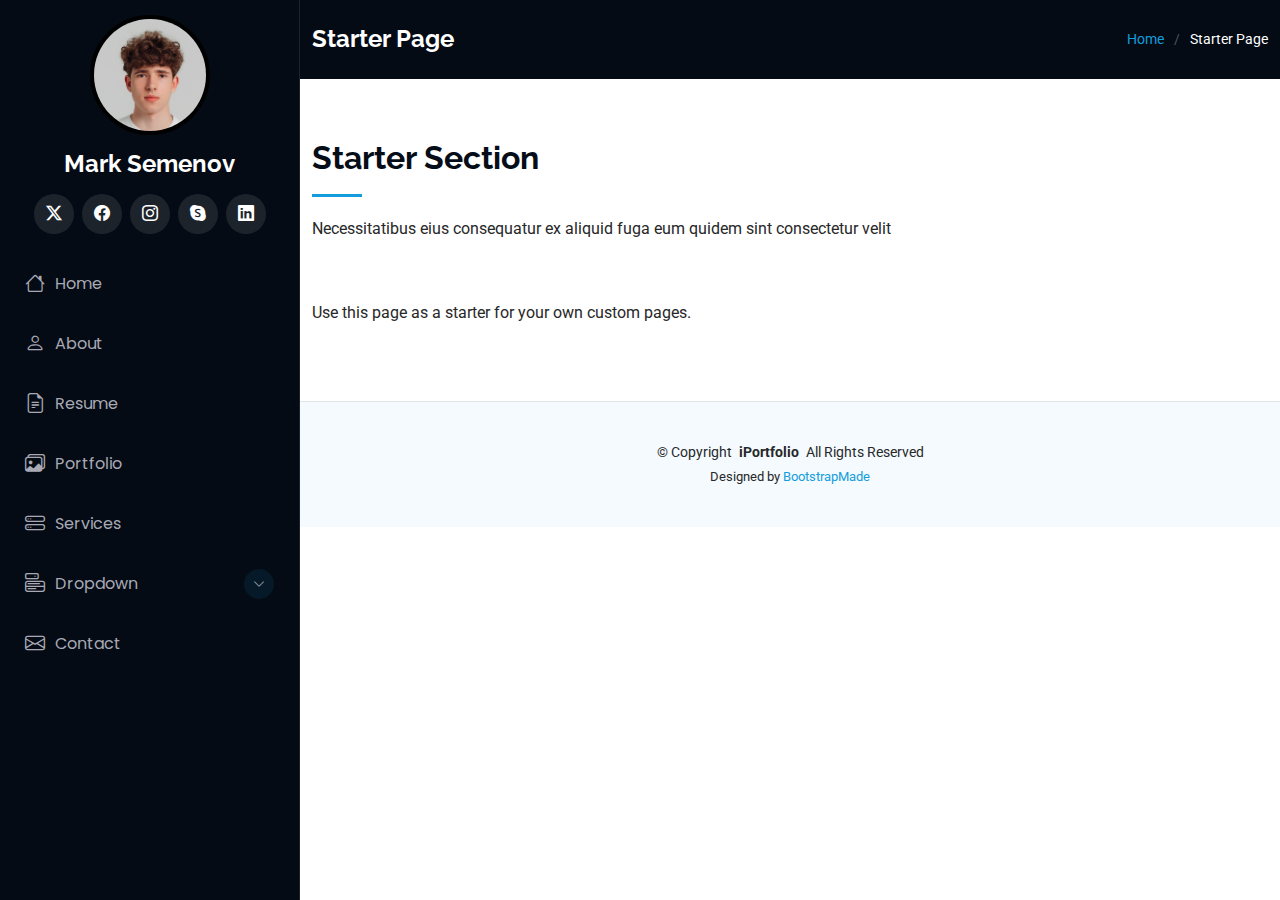
<file: starter-page.html>
<!DOCTYPE html>
<html lang="en">

<head>
  <meta charset="utf-8">
  <meta content="width=device-width, initial-scale=1.0" name="viewport">
  <title>Starter Page - iPortfolio Bootstrap Template</title>
  <meta content="" name="description">
  <meta content="" name="keywords">

  <!-- Favicons -->
  <link href="assets/img/favicon.png" rel="icon">
  <link href="assets/img/apple-touch-icon.png" rel="apple-touch-icon">

  <!-- Fonts -->
  <link href="https://fonts.googleapis.com" rel="preconnect">
  <link href="https://fonts.gstatic.com" rel="preconnect" crossorigin>
  <link href="https://fonts.googleapis.com/css2?family=Roboto:ital,wght@0,100;0,300;0,400;0,500;0,700;0,900;1,100;1,300;1,400;1,500;1,700;1,900&family=Poppins:ital,wght@0,100;0,200;0,300;0,400;0,500;0,600;0,700;0,800;0,900;1,100;1,200;1,300;1,400;1,500;1,600;1,700;1,800;1,900&family=Raleway:ital,wght@0,100;0,200;0,300;0,400;0,500;0,600;0,700;0,800;0,900;1,100;1,200;1,300;1,400;1,500;1,600;1,700;1,800;1,900&display=swap" rel="stylesheet">

  <!-- Vendor CSS Files -->
  <link href="assets/vendor/bootstrap/css/bootstrap.min.css" rel="stylesheet">
  <link href="assets/vendor/bootstrap-icons/bootstrap-icons.css" rel="stylesheet">
  <link href="assets/vendor/aos/aos.css" rel="stylesheet">
  <link href="assets/vendor/glightbox/css/glightbox.min.css" rel="stylesheet">
  <link href="assets/vendor/swiper/swiper-bundle.min.css" rel="stylesheet">

  <!-- Main CSS File -->
  <link href="assets/css/main.css" rel="stylesheet">

  <!-- =======================================================
  * Template Name: iPortfolio
  * Template URL: https://bootstrapmade.com/iportfolio-bootstrap-portfolio-websites-template/
  * Updated: Jun 29 2024 with Bootstrap v5.3.3
  * Author: BootstrapMade.com
  * License: https://bootstrapmade.com/license/
  ======================================================== -->
</head>

<body class="starter-page-page">

  <header id="header" class="header dark-background d-flex flex-column">
    <i class="header-toggle d-xl-none bi bi-list"></i>

    <div class="profile-img">
      <img src="assets/img/my-profile-img.jpg" alt="" class="img-fluid rounded-circle">
    </div>

    <a href="index.html" class="logo d-flex align-items-center justify-content-center">
      <!-- Uncomment the line below if you also wish to use an image logo -->
      <!-- <img src="assets/img/logo.png" alt=""> -->
      <h1 class="sitename">Mark Semenov</h1>
    </a>

    <div class="social-links text-center">
      <a href="#" class="twitter"><i class="bi bi-twitter-x"></i></a>
      <a href="#" class="facebook"><i class="bi bi-facebook"></i></a>
      <a href="#" class="instagram"><i class="bi bi-instagram"></i></a>
      <a href="#" class="google-plus"><i class="bi bi-skype"></i></a>
      <a href="#" class="linkedin"><i class="bi bi-linkedin"></i></a>
    </div>

    <nav id="navmenu" class="navmenu">
      <ul>
        <li><a href="#hero"><i class="bi bi-house navicon"></i>Home</a></li>
        <li><a href="#about"><i class="bi bi-person navicon"></i> About</a></li>
        <li><a href="#resume"><i class="bi bi-file-earmark-text navicon"></i> Resume</a></li>
        <li><a href="#portfolio"><i class="bi bi-images navicon"></i> Portfolio</a></li>
        <li><a href="#services"><i class="bi bi-hdd-stack navicon"></i> Services</a></li>
        <li class="dropdown"><a href="#"><i class="bi bi-menu-button navicon"></i> <span>Dropdown</span> <i class="bi bi-chevron-down toggle-dropdown"></i></a>
          <ul>
            <li><a href="#">Dropdown 1</a></li>
            <li class="dropdown"><a href="#"><span>Deep Dropdown</span> <i class="bi bi-chevron-down toggle-dropdown"></i></a>
              <ul>
                <li><a href="#">Deep Dropdown 1</a></li>
                <li><a href="#">Deep Dropdown 2</a></li>
                <li><a href="#">Deep Dropdown 3</a></li>
                <li><a href="#">Deep Dropdown 4</a></li>
                <li><a href="#">Deep Dropdown 5</a></li>
              </ul>
            </li>
            <li><a href="#">Dropdown 2</a></li>
            <li><a href="#">Dropdown 3</a></li>
            <li><a href="#">Dropdown 4</a></li>
          </ul>
        </li>
        <li><a href="#contact"><i class="bi bi-envelope navicon"></i> Contact</a></li>
      </ul>
    </nav>

  </header>

  <main class="main">

    <!-- Page Title -->
    <div class="page-title dark-background">
      <div class="container d-lg-flex justify-content-between align-items-center">
        <h1 class="mb-2 mb-lg-0">Starter Page</h1>
        <nav class="breadcrumbs">
          <ol>
            <li><a href="index.html">Home</a></li>
            <li class="current">Starter Page</li>
          </ol>
        </nav>
      </div>
    </div><!-- End Page Title -->

    <!-- Starter Section Section -->
    <section id="starter-section" class="starter-section section">

      <!-- Section Title -->
      <div class="container section-title" data-aos="fade-up">
        <h2>Starter Section</h2>
        <p>Necessitatibus eius consequatur ex aliquid fuga eum quidem sint consectetur velit</p>
      </div><!-- End Section Title -->

      <div class="container" data-aos="fade-up">
        <p>Use this page as a starter for your own custom pages.</p>
      </div>

    </section><!-- /Starter Section Section -->

  </main>

  <footer id="footer" class="footer position-relative light-background">

    <div class="container">
      <div class="copyright text-center ">
        <p>© <span>Copyright</span> <strong class="px-1 sitename">iPortfolio</strong> <span>All Rights Reserved</span></p>
      </div>
      <div class="credits">
        <!-- All the links in the footer should remain intact. -->
        <!-- You can delete the links only if you've purchased the pro version. -->
        <!-- Licensing information: https://bootstrapmade.com/license/ -->
        <!-- Purchase the pro version with working PHP/AJAX contact form: [buy-url] -->
        Designed by <a href="https://bootstrapmade.com/">BootstrapMade</a>
      </div>
    </div>

  </footer>

  <!-- Scroll Top -->
  <a href="#" id="scroll-top" class="scroll-top d-flex align-items-center justify-content-center"><i class="bi bi-arrow-up-short"></i></a>

  <!-- Preloader -->
  <div id="preloader"></div>

  <!-- Vendor JS Files -->
  <script src="assets/vendor/bootstrap/js/bootstrap.bundle.min.js"></script>
  <script src="assets/vendor/php-email-form/validate.js"></script>
  <script src="assets/vendor/aos/aos.js"></script>
  <script src="assets/vendor/typed.js/typed.umd.js"></script>
  <script src="assets/vendor/purecounter/purecounter_vanilla.js"></script>
  <script src="assets/vendor/waypoints/noframework.waypoints.js"></script>
  <script src="assets/vendor/glightbox/js/glightbox.min.js"></script>
  <script src="assets/vendor/imagesloaded/imagesloaded.pkgd.min.js"></script>
  <script src="assets/vendor/isotope-layout/isotope.pkgd.min.js"></script>
  <script src="assets/vendor/swiper/swiper-bundle.min.js"></script>

  <!-- Main JS File -->
  <script src="assets/js/main.js"></script>

</body>

</html>
</file>
<file: assets/css/main.css>
/**
* Template Name: iPortfolio
* Template URL: https://bootstrapmade.com/iportfolio-bootstrap-portfolio-websites-template/
* Updated: Jun 29 2024 with Bootstrap v5.3.3
* Author: BootstrapMade.com
* License: https://bootstrapmade.com/license/
*/

/*--------------------------------------------------------------
# Font & Color Variables
# Help: https://bootstrapmade.com/color-system/
--------------------------------------------------------------*/
/*--------------------------------------------------------------
# Font & Color Variables
--------------------------------------------------------------*/
/* Font Families */
:root {
  --default-font: "Roboto", sans-serif;
  --heading-font: "Raleway", sans-serif;
  --nav-font: "Poppins", sans-serif;

  /* Light Mode Colors */
  --background-color: #ffffff;
  --default-color: #272829;
  --heading-color: #050d18;
  --accent-color: #149ddd;
  --surface-color: #ffffff;
  --contrast-color: #ffffff;

  /* Navigation Colors */
  --nav-color: #a8a9b4;
  --nav-hover-color: #ffffff;
  --nav-mobile-background-color: #040b14;
  --nav-dropdown-background-color: #040b14;
  --nav-dropdown-color: #a8a9b4;
  --nav-dropdown-hover-color: #ffffff;

  --modal-bg: #fff;

  /* scroll-behavior: smooth; */
}

/* Dark Mode Variables */
[data-theme="dark"] {
  --background-color: #040b14;
  --default-color: #ffffff;
  --heading-color: #ffffff;
  --surface-color: #151f2b;
  --contrast-color: #ffffff;
  --accent-color: #66d1ff;
  --modal-bg: #040b14;
}

/*--------------------------------------------------------------
# Global Styles
--------------------------------------------------------------*/
body {
  color: var(--default-color);
  background-color: var(--background-color);
  font-family: var(--default-font);
  transition: background-color 0.3s, color 0.3s;
}

a {
  color: var(--accent-color);
  text-decoration: none;
  transition: color 0.3s;
}

a:hover {
  color: color-mix(in srgb, var(--accent-color), transparent 25%);
}

h1, h2, h3, h4, h5, h6 {
  color: var(--heading-color);
  font-family: var(--heading-font);
  transition: color 0.3s;
}

/* Light/Dark Background Classes */
.light-background {
  --background-color: #f4fafd;
  --surface-color: #ffffff;
}

.dark-background {
  --background-color: #040b14;
  --default-color: #ffffff;
  --heading-color: #ffffff;
  --surface-color: #151f2b;
  --contrast-color: #ffffff;
}

/*--------------------------------------------------------------
# Navigation Menu
--------------------------------------------------------------*/
.navmenu {
  background-color: var(--nav-mobile-background-color);
}

.navmenu a {
  color: var(--nav-color);
}

.navmenu a:hover {
  color: var(--nav-hover-color);
}

.navmenu .dropdown a {
  background-color: var(--nav-dropdown-background-color);
  color: var(--nav-dropdown-color);
}

.navmenu .dropdown a:hover {
  color: var(--nav-dropdown-hover-color);
}

/*--------------------------------------------------------------
# Skills Section
--------------------------------------------------------------*/
.skills .progress {
  height: 60px;
  display: block;
  background: none;
  border-radius: 0;
}

.skills .progress .skill {
  color: var(--heading-color);
  text-transform: uppercase;
  font-weight: 600;
  display: block;
  margin-bottom: 6px;
}

.skills .progress .skill .val {
  float: right;
}

.skills .progress-bar-wrap {
  background: color-mix(in srgb, var(--default-color), transparent 90%);
  height: 10px;
}

.skills .progress-bar {
  width: 1px;
  height: 10px;
  transition: 0.9s;
  background-color: var(--accent-color);
}

/*--------------------------------------------------------------
# Portfolio Section
--------------------------------------------------------------*/
.portfolio .portfolio-content {
  position: relative;
  overflow: hidden;
  background-color: var(--surface-color);
  transition: background-color 0.3s;
}

.portfolio .portfolio-content:hover {
  background-color: color-mix(in srgb, var(--accent-color), transparent 10%);
}

.portfolio .portfolio-content img {
  transition: transform 0.3s;
}

.portfolio .portfolio-content:hover img {
  transform: scale(1.1);
}

.portfolio .portfolio-info {
  padding: 15px;
  background: rgba(0, 0, 0, 0.6);
  color: #ffffff;
  position: absolute;
  inset: 0;
  opacity: 0;
  transition: opacity 0.3s;
}

.portfolio .portfolio-content:hover .portfolio-info {
  opacity: 1;
}

/*--------------------------------------------------------------
# Contact Section
--------------------------------------------------------------*/
.contact .info-wrap {
  background-color: var(--surface-color);
  padding: 30px;
  box-shadow: 0 4px 10px rgba(0, 0, 0, 0.1);
}

.contact .info-item i {
  font-size: 20px;
  color: var(--accent-color);
}

.contact .php-email-form {
  background-color: var(--surface-color);
  padding: 30px;
  box-shadow: 0 4px 10px rgba(0, 0, 0, 0.1);
}

.contact .php-email-form input,
.contact .php-email-form textarea {
  background-color: var(--surface-color);
  color: var(--default-color);
  border: 1px solid color-mix(in srgb, var(--default-color), transparent 80%);
  transition: background-color 0.3s, border-color 0.3s;
}

.contact .php-email-form input:focus,
.contact .php-email-form textarea:focus {
  border-color: var(--accent-color);
}

.contact .php-email-form button[type=submit] {
  background: var(--accent-color);
  color: var(--contrast-color);
  border-radius: 50px;
  padding: 10px 30px;
  transition: background-color 0.3s;
}

.contact .php-email-form button[type=submit]:hover {
  background-color: color-mix(in srgb, var(--accent-color), transparent 20%);
}


/*--------------------------------------------------------------
# Footer Section
--------------------------------------------------------------*/
.footer {
  color: var(--default-color); /* Dynamic text color */
  background-color: var(--background-color); /* Dynamic background color */
  font-size: 14px;
  padding: 40px 0;
  border-top: 1px solid color-mix(in srgb, var(--default-color), transparent 90%);
}

.footer .copyright p {
  margin-bottom: 0;
  color: var(--default-color); /* Dynamic text color */
}

.footer .credits {
  margin-top: 4px;
  font-size: 13px;
  text-align: center;
  color: var(--default-color); /* Dynamic text color */
}

/*--------------------------------------------------------------
# Services Section
--------------------------------------------------------------*/
.services {
  background-color: var(--background-color); /* Dynamic background color */
  color: var(--default-color); /* Dynamic text color */
}

.services .service-item {
  background-color: var(--surface-color); /* Dynamic surface color */
  border-radius: 10px;
  padding: 20px;
  transition: background-color 0.3s, color 0.3s;
}

.services .service-item:hover {
  background-color: color-mix(in srgb, var(--accent-color), transparent 20%);
}

.services .service-item .icon {
  background: var(--accent-color); /* Dynamic icon color */
  color: var(--contrast-color); /* Dynamic contrast text color */
  transition: background-color 0.3s, color 0.3s;
}

.services .service-item .icon:hover {
  background: var(--surface-color); /* Surface color for hover */
  color: var(--accent-color); /* Accent color for hover */
}

.services .service-item .title {
  color: var(--heading-color); /* Dynamic heading color */
}

.services .service-item .description {
  color: var(--default-color); /* Dynamic text color */
}

/*--------------------------------------------------------------
# Skills Section
--------------------------------------------------------------*/
.skills {
  background-color: var(--background-color) !important; /* Dynamic background color */
  color: var(--default-color); /* Dynamic text color */
}

.skills .progress-bar-wrap {
  background: color-mix(in srgb, var(--default-color), transparent 90%);
}

.skills .progress-bar {
  background-color: var(--accent-color); /* Dynamic progress bar color */
  transition: width 0.9s ease-in-out;
}

.skills .progress .skill {
  color: var(--heading-color); /* Dynamic skill text color */
}

.skills .progress .skill .val {
  color: var(--default-color); /* Dynamic percentage value color */
}

/* PHP Email Form Messages
------------------------------*/
.php-email-form .error-message {
  display: none;
  background: #df1529;
  color: #ffffff;
  text-align: left;
  padding: 15px;
  margin-bottom: 24px;
  font-weight: 600;
}

.php-email-form .sent-message {
  display: none;
  color: #ffffff;
  background: #059652;
  text-align: center;
  padding: 15px;
  margin-bottom: 24px;
  font-weight: 600;
}

.php-email-form .loading {
  display: none;
  background: var(--surface-color);
  text-align: center;
  padding: 15px;
  margin-bottom: 24px;
}

.php-email-form .loading:before {
  content: "";
  display: inline-block;
  border-radius: 50%;
  width: 24px;
  height: 24px;
  margin: 0 10px -6px 0;
  border: 3px solid var(--accent-color);
  border-top-color: var(--surface-color);
  animation: php-email-form-loading 1s linear infinite;
}

@keyframes php-email-form-loading {
  0% {
    transform: rotate(0deg);
  }

  100% {
    transform: rotate(360deg);
  }
}
#about a {
  text-decoration: none;
  color: var(--default-color);
}
/*--------------------------------------------------------------
# Global Header
--------------------------------------------------------------*/
.header {
  overflow-y: hidden !important;
  color: #fff !important;
  background-color: #040b14;
  position: fixed;
  top: 0;
  left: 0;
  bottom: 0;
  padding: 0 15px;
  width: 300px;
  transition: all ease-in-out 0.3s;
  overflow-y: auto;
  z-index: 997;
  border-right: 1px solid color-mix(in srgb, var(--default-color), transparent 90%);
}

.header .profile-img img {
  margin: 15px auto;
  display: block;
  width: 120px; /* Adjust this size as needed */
  height: 120px; /* Same as width for a perfect circle */
  border-radius: 50%; /* Makes it circular */
  border: 4px solid #000; /* Optional: add a border */
  object-fit: cover; /* Ensures the image scales nicely */
}


.header .logo {
  line-height: 1;
  margin-bottom: 15px;
}

.header .logo img {
  max-height: 32px;
  margin-right: 8px;
}

.header .logo h1 {
  font-size: 24px;
  margin: 0;
  font-weight: 700;
  color: #fff;
}

.header .social-links {
  margin: 0 0 20px 0;
}

.header .social-links a {
  font-size: 16px;
  display: inline-flex;
  align-items: center;
  justify-content: center;
  background: color-mix(in srgb, #fff, transparent 90%);
  color: #fff;
  margin: 0 2px;
  border-radius: 50%;
  text-align: center;
  width: 40px;
  height: 40px;
  transition: 0.3s;
}

.header .social-links a:hover {
  color: var(--contrast-color);
  background: var(--accent-color);
}

@media (min-width: 1200px) {

  .header~main,
  .header~#footer {
    margin-left: 300px;
  }
}

@media (max-width: 1199px) {
  .header {
    left: -100%;
  }
}

.header.header-show {
  left: 0;
}

.header .header-toggle {
  color: var(--contrast-color);
  background-color: var(--accent-color);
  font-size: 22px;
  display: flex;
  align-items: center;
  justify-content: center;
  width: 40px;
  height: 40px;
  border-radius: 50%;
  cursor: pointer;
  position: fixed;
  top: 15px;
  right: 15px;
  z-index: 9999;
  transition: background-color 0.3s;
}

.header .header-toggle:hover {
  color: var(--contrast-color);
  background-color: color-mix(in srgb, var(--accent-color) 90%, white 15%);
}

/*--------------------------------------------------------------
# Navigation Menu
--------------------------------------------------------------*/
.mobile-nav-toggle {
  display: none;
}

.navmenu {
  padding: 0;
  z-index: 9997;
}

.navmenu ul {
  list-style: none;
  padding: 0 0 20px 0;
  margin: 0;
}

.navmenu a,
.navmenu a:focus {
  color: var(--nav-color);
  padding: 15px 10px;
  font-family: var(--nav-font);
  font-size: 16px;
  font-weight: 400;
  display: flex;
  align-items: center;
  white-space: nowrap;
  transition: 0.3s;
  width: 100%;
}

.navmenu a .navicon,
.navmenu a:focus .navicon {
  font-size: 20px;
  margin-right: 10px;
}

.navmenu a .toggle-dropdown,
.navmenu a:focus .toggle-dropdown {
  font-size: 12px;
  line-height: 0;
  margin-left: auto;
  width: 30px;
  height: 30px;
  display: flex;
  align-items: center;
  justify-content: center;
  border-radius: 50%;
  transition: 0.3s;
  flex-shrink: 0;
  background-color: color-mix(in srgb, var(--accent-color), transparent 90%);
}

.navmenu a .toggle-dropdown:hover,
.navmenu a:focus .toggle-dropdown:hover {
  background-color: var(--accent-color);
  color: var(--contrast-color);
}

.navmenu a:hover,
.navmenu .active,
.navmenu .active:focus {
  color: var(--nav-hover-color);
}

.navmenu a:hover .navicon,
.navmenu .active .navicon,
.navmenu .active:focus .navicon {
  color: var(--accent-color);
}

.navmenu .active .toggle-dropdown,
.navmenu .active:focus .toggle-dropdown {
  background-color: var(--accent-color);
  color: var(--contrast-color);
  transform: rotate(180deg);
}

.navmenu .dropdown {
  display: block;
}

.navmenu .dropdown a,
.navmenu .dropdown a:focus {
  color: --nav-dropdown-color;
}

.navmenu .dropdown a:hover,
.navmenu .dropdown .active,
.navmenu .dropdown .active:focus {
  color: var(--nav-dropdown-hover-color);
}

.navmenu .dropdown ul {
  position: static;
  display: none;
  z-index: 99;
  padding: 5px 10px;
  margin: 5px 10px;
  background-color: var(--nav-dropdown-background-color);
  border: 1px solid color-mix(in srgb, var(--default-color), transparent 90%);
  box-shadow: none;
  transition: all 0.5s ease-in-out;
}

.navmenu .dropdown ul ul {
  background-color: rgba(33, 37, 41, 0.1);
}

.navmenu .dropdown>.dropdown-active {
  display: block;
  background-color: rgba(33, 37, 41, 0.03);
}

/*--------------------------------------------------------------
# Global Footer
--------------------------------------------------------------*/
.footer {
  color: var(--default-color);
  background-color: var(--background-color);
  font-size: 14px;
  padding: 40px 0;
  position: relative;
  border-top: 1px solid color-mix(in srgb, var(--default-color), transparent 90%);
}

.footer .copyright p {
  margin-bottom: 0;
}

.footer .credits {
  margin-top: 4px;
  font-size: 13px;
  text-align: center;
}

/*--------------------------------------------------------------
# Preloader
--------------------------------------------------------------*/
#preloader {
  position: fixed;
  inset: 0;
  z-index: 999999;
  overflow: hidden;
  background: var(--background-color);
  transition: all 0.6s ease-out;
}

#preloader:before {
  content: "";
  position: fixed;
  top: calc(50% - 30px);
  left: calc(50% - 30px);
  border: 6px solid #ffffff;
  border-color: var(--accent-color) transparent var(--accent-color) transparent;
  border-radius: 50%;
  width: 60px;
  height: 60px;
  animation: animate-preloader 1.5s linear infinite;
}

@keyframes animate-preloader {
  0% {
    transform: rotate(0deg);
  }

  100% {
    transform: rotate(360deg);
  }
}

/*--------------------------------------------------------------
# Scroll Top Button
--------------------------------------------------------------*/
.scroll-top {
  position: fixed;
  visibility: hidden;
  opacity: 0;
  right: 15px;
  bottom: 15px;
  z-index: 99999;
  background-color: var(--accent-color);
  width: 44px;
  height: 44px;
  border-radius: 50px;
  transition: all 0.4s;
}

.scroll-top i {
  font-size: 24px;
  color: var(--contrast-color);
  line-height: 0;
}

.scroll-top:hover {
  background-color: color-mix(in srgb, var(--accent-color), transparent 20%);
  color: var(--contrast-color);
}

.scroll-top.active {
  visibility: visible;
  opacity: 1;
  bottom: 15px;
}

/*--------------------------------------------------------------
# Disable aos animation delay on mobile devices
--------------------------------------------------------------*/
@media screen and (max-width: 768px) {
  [data-aos-delay] {
    transition-delay: 0 !important;
  }
}

/*--------------------------------------------------------------
# Global Page Titles & Breadcrumbs
--------------------------------------------------------------*/
.page-title {
  color: var(--default-color);
  background-color: var(--background-color);
  padding: 25px 0;
  position: relative;
}

.page-title h1 {
  font-size: 24px;
  font-weight: 700;
}

.page-title .breadcrumbs ol {
  display: flex;
  flex-wrap: wrap;
  list-style: none;
  padding: 0;
  margin: 0;
  font-size: 14px;
  font-weight: 400;
}

.page-title .breadcrumbs ol li+li {
  padding-left: 10px;
}

.page-title .breadcrumbs ol li+li::before {
  content: "/";
  display: inline-block;
  padding-right: 10px;
  color: color-mix(in srgb, var(--default-color), transparent 70%);
}

/*--------------------------------------------------------------
# Global Sections
--------------------------------------------------------------*/
section,
.section {
  color: var(--default-color);
  background-color: var(--background-color);
  padding: 60px 0;
  overflow: clip;
}

/*--------------------------------------------------------------
# Global Section Titles
--------------------------------------------------------------*/
.section-title {
  padding-bottom: 60px;
  position: relative;
}

.section-title h2 {
  font-size: 32px;
  font-weight: 700;
  margin-bottom: 20px;
  padding-bottom: 20px;
  position: relative;
}

.section-title h2:after {
  content: "";
  position: absolute;
  display: block;
  width: 50px;
  height: 3px;
  background: var(--accent-color);
  left: 0;
  bottom: 0;
}

.section-title p {
  margin-bottom: 0;
}
.is-invalid {
  border-color: #dc3545 !important;
}
.is-invalid:focus {
  box-shadow: 0 0 5px #dc3545 !important;
}


/*--------------------------------------------------------------
# Hero Section
--------------------------------------------------------------*/
.hero {
  color: #fff !important;
  width: 100%;
  min-height: 100vh;
  position: relative;
  padding: 80px 0;
  display: flex;
  align-items: center;
  justify-content: center;
}

.hero img {
  position: absolute;
  inset: 0;
  display: block;
  width: 100%;
  height: 100%;
  object-fit: cover;
  z-index: 1;
}

.hero:before {
  content: "";
  background: color-mix(in srgb, var(--background-color), transparent 70%);
  position: absolute;
  inset: 0;
  z-index: 2;
}

.hero .container {
  position: relative;
  z-index: 3;
}

.hero h2 {
  margin: 0;
  font-size: 64px;
  font-weight: 700;
  color: #fff;
}

.hero p {
  margin: 5px 0 0 0;
  font-size: 26px;
}

.hero p span {
  letter-spacing: 1px;
  border-bottom: 2px solid var(--accent-color);
}

.hero .social-links {
  margin-top: 25px;
}

.hero .social-links a {
  font-size: 24px;
  display: inline-block;
  color: color-mix(in srgb, var(--default-color), transparent 50%);
  line-height: 1;
  margin-right: 20px;
  transition: 0.3s;
}

.hero .social-links a:hover {
  color: var(--accent-color);
}

@media (max-width: 768px) {
  .hero h2 {
    font-size: 32px;
  }

  .hero p {
    font-size: 20px;
  }
}

/*--------------------------------------------------------------
# About Section
--------------------------------------------------------------*/
.about .content h2 {
  font-weight: 700;
  font-size: 24px;
}

.about .content ul {
  list-style: none;
  padding: 0;
}

.about .content ul li {
  margin-bottom: 20px;
  display: flex;
  align-items: center;
}

.about .content ul strong {
  margin-right: 10px;
}

.about .content ul i {
  font-size: 16px;
  margin-right: 5px;
  color: var(--accent-color);
  line-height: 0;
}

/*--------------------------------------------------------------
# Stats Section
--------------------------------------------------------------*/
.stats .stats-item {
  padding: 30px;
  width: 100%;
}

.stats .stats-item i {
  color: var(--accent-color);
  display: block;
  font-size: 44px;
  float: left;
  line-height: 0;
}

.stats .stats-item .purecounter {
  color: var(--heading-color);
  font-size: 48px;
  line-height: 40px;
  display: block;
  font-weight: 700;
  margin-left: 60px;
}

.stats .stats-item p {
  color: color-mix(in srgb, var(--default-color), transparent 40%);
  padding: 15px 0 0 0;
  margin: 0 0 0 60px;
  font-family: var(--heading-font);
  font-size: 14px;
}

/*--------------------------------------------------------------
# Skills Section
--------------------------------------------------------------*/
.skills .progress {
  height: 60px;
  display: block;
  background: none;
  border-radius: 0;
}

.skills .progress .skill {
  color: var(--heading-color);
  padding: 0;
  margin: 0 0 6px 0;
  text-transform: uppercase;
  display: block;
  font-weight: 600;
  font-family: var(--heading-font);
}

.skills .progress .skill .val {
  float: right;
  font-style: normal;
}

.skills .progress-bar-wrap {
  background: color-mix(in srgb, var(--default-color), transparent 90%);
  height: 10px;
}

.skills .progress-bar {
  width: 1px;
  height: 10px;
  transition: 0.9s;
  background-color: var(--accent-color);
}

/*--------------------------------------------------------------
# Resume Section
--------------------------------------------------------------*/
.resume .resume-title {
  color: var(--heading-color);
  font-size: 26px;
  font-weight: 700;
  margin-top: 20px;
  margin-bottom: 20px;
}

.resume .resume-item {
  padding: 0 0 20px 20px;
  margin-top: -2px;
  border-left: 2px solid var(--accent-color);
  position: relative;
}

.resume .resume-item h4 {
  line-height: 18px;
  font-size: 18px;
  font-weight: 600;
  text-transform: uppercase;
  color: color-mix(in srgb, var(--default-color), transparent 20%);
  margin-bottom: 10px;
}

.resume .resume-item h5 {
  font-size: 16px;
  padding: 5px 15px;
  display: inline-block;
  font-weight: 600;
  margin-bottom: 10px;
}

.resume .resume-item ul {
  padding-left: 20px;
}

.resume .resume-item ul li {
  padding-bottom: 10px;
}

.resume .resume-item:last-child {
  padding-bottom: 0;
}

.resume .resume-item::before {
  content: "";
  position: absolute;
  width: 16px;
  height: 16px;
  border-radius: 50px;
  left: -9px;
  top: 0;
  background: var(--background-color);
  border: 2px solid var(--accent-color);
}

/*--------------------------------------------------------------
# Portfolio Section
--------------------------------------------------------------*/
.portfolio .portfolio-filters {
  padding: 0;
  margin: 0 auto 20px auto;
  list-style: none;
  text-align: center;
}

.portfolio .portfolio-filters li {
  cursor: pointer;
  display: inline-block;
  padding: 0;
  font-size: 14px;
  font-weight: 400;
  margin: 0 10px;
  line-height: 1;
  text-transform: uppercase;
  margin-bottom: 10px;
  transition: all 0.3s ease-in-out;
}

.portfolio .portfolio-filters li:hover,
.portfolio .portfolio-filters li.filter-active {
  color: var(--accent-color);
}

.portfolio .portfolio-filters li:first-child {
  margin-left: 0;
}

.portfolio .portfolio-filters li:last-child {
  margin-right: 0;
}

@media (max-width: 575px) {
  .portfolio .portfolio-filters li {
    font-size: 14px;
    margin: 0 5px;
  }
}

.portfolio .portfolio-content {
  position: relative;
  overflow: hidden;
}

.portfolio .portfolio-content img {
  transition: 0.3s;
}

.portfolio .portfolio-content .portfolio-info {
  opacity: 0;
  position: absolute;
  inset: 0;
  z-index: 3;
  transition: all ease-in-out 0.3s;
  background: rgba(0, 0, 0, 0.6);
  padding: 15px;
}

.portfolio .portfolio-content .portfolio-info h4 {
  font-size: 14px;
  padding: 5px 10px;
  font-weight: 400;
  color: #ffffff;
  display: inline-block;
  background-color: var(--accent-color);
}

.portfolio .portfolio-content .portfolio-info p {
  position: absolute;
  bottom: 10px;
  text-align: center;
  display: inline-block;
  left: 0;
  right: 0;
  font-size: 16px;
  font-weight: 600;
  color: rgba(255, 255, 255, 0.8);
}

.portfolio .portfolio-content .portfolio-info .preview-link,
.portfolio .portfolio-content .portfolio-info .details-link {
  position: absolute;
  left: calc(50% - 40px);
  font-size: 26px;
  top: calc(50% - 14px);
  color: #fff;
  transition: 0.3s;
  line-height: 1.2;
}

.portfolio .portfolio-content .portfolio-info .preview-link:hover,
.portfolio .portfolio-content .portfolio-info .details-link:hover {
  color: var(--accent-color);
}

.portfolio .portfolio-content .portfolio-info .details-link {
  left: 50%;
  font-size: 34px;
  line-height: 0;
}

.portfolio .portfolio-content:hover .portfolio-info {
  opacity: 1;
}

.portfolio .portfolio-content:hover img {
  transform: scale(1.1);
}

/*--------------------------------------------------------------
# Services Section
--------------------------------------------------------------*/
.services .service-item {
  position: relative;
}

.services .service-item .icon {
  background: var(--accent-color);
  display: flex;
  align-items: center;
  justify-content: center;
  width: 54px;
  height: 54px;
  border-radius: 50%;
  transition: 0.5s;
  border: 1px solid var(--accent-color);
  margin-right: 20px;
}

.services .service-item .icon i {
  color: var(--contrast-color);
  font-size: 24px;
  line-height: 0;
}

.services .service-item:hover .icon {
  background: var(--surface-color);
}

.services .service-item:hover .icon i {
  color: var(--accent-color);
}

.services .service-item .title {
  font-weight: 700;
  margin-bottom: 15px;
  font-size: 18px;
}

.services .service-item .title a {
  color: var(--heading-color);
}

.services .service-item .title a:hover {
  color: var(--accent-color);
}

.services .service-item .description {
  line-height: 24px;
  font-size: 14px;
}

/*--------------------------------------------------------------
# Testimonials Section
--------------------------------------------------------------*/
.testimonials .testimonials-carousel,
.testimonials .testimonials-slider {
  overflow: hidden;
}

.testimonials .testimonial-item {
  box-sizing: content-box;
  text-align: center;
  min-height: 320px;
}

.testimonials .testimonial-item .testimonial-img {
  width: 90px;
  border-radius: 50%;
  margin: 0 auto;
}

.testimonials .testimonial-item h3 {
  font-size: 18px;
  font-weight: bold;
  margin: 10px 0 5px 0;
}

.testimonials .testimonial-item h4 {
  font-size: 14px;
  color: color-mix(in srgb, var(--default-color), transparent 20%);
  margin: 0;
}

.testimonials .testimonial-item .quote-icon-left,
.testimonials .testimonial-item .quote-icon-right {
  color: color-mix(in srgb, var(--accent-color), transparent 40%);
  font-size: 26px;
  line-height: 0;
}

.testimonials .testimonial-item .quote-icon-left {
  display: inline-block;
  left: -5px;
  position: relative;
}

.testimonials .testimonial-item .quote-icon-right {
  display: inline-block;
  right: -5px;
  position: relative;
  top: 10px;
  transform: scale(-1, -1);
}

.testimonials .testimonial-item p {
  font-style: italic;
  margin: 0 15px 15px 15px;
  padding: 20px;
  background-color: var(--surface-color);
  position: relative;
  margin-bottom: 35px;
  border-radius: 6px;
  box-shadow: 0px 2px 15px rgba(0, 0, 0, 0.1);
}

.testimonials .testimonial-item p::after {
  content: "";
  width: 0;
  height: 0;
  border-top: 20px solid var(--surface-color);
  border-right: 20px solid transparent;
  border-left: 20px solid transparent;
  position: absolute;
  bottom: -20px;
  left: calc(50% - 20px);
}

.testimonials .swiper-wrapper {
  height: auto;
}

.testimonials .swiper-pagination {
  margin-top: 40px;
  position: relative;
}

.testimonials .swiper-pagination .swiper-pagination-bullet {
  width: 12px;
  height: 12px;
  background-color: var(--background-color);
  opacity: 1;
  border: 1px solid var(--accent-color);
}

.testimonials .swiper-pagination .swiper-pagination-bullet-active {
  background-color: var(--accent-color);
}

/*--------------------------------------------------------------
# Contact Section
--------------------------------------------------------------*/
.contact .info-wrap {
  background-color: var(--surface-color);
  box-shadow: 0px 0px 20px rgba(0, 0, 0, 0.1);
  padding: 30px;
}

@media (max-width: 575px) {
  .contact .info-wrap {
    padding: 20px;
  }
}

.contact .info-item {
  margin-bottom: 40px;
}

.contact .info-item i {
  font-size: 20px;
  color: var(--accent-color);
  background: color-mix(in srgb, var(--accent-color), transparent 92%);
  width: 44px;
  height: 44px;
  display: flex;
  justify-content: center;
  align-items: center;
  border-radius: 50px;
  transition: all 0.3s ease-in-out;
  margin-right: 15px;
}

.contact .info-item h3 {
  padding: 0;
  font-size: 18px;
  font-weight: 700;
  margin-bottom: 5px;
}

.contact .info-item p {
  padding: 0;
  margin-bottom: 0;
  font-size: 14px;
}

.contact .info-item:hover i {
  background: var(--accent-color);
  color: var(--contrast-color);
}

.contact .php-email-form {
  background-color: var(--surface-color);
  height: 100%;
  padding: 30px;
  box-shadow: 0px 0px 20px rgba(0, 0, 0, 0.1);
}

@media (max-width: 575px) {
  .contact .php-email-form {
    padding: 20px;
  }
}

.contact .php-email-form input[type=text],
.contact .php-email-form input[type=email],
.contact .php-email-form textarea {
  font-size: 14px;
  padding: 10px 15px;
  box-shadow: none;
  border-radius: 0;
  color: var(--default-color);
  background-color: var(--surface-color);
  border-color: color-mix(in srgb, var(--default-color), transparent 80%);
}

.contact .php-email-form input[type=text]:focus,
.contact .php-email-form input[type=email]:focus,
.contact .php-email-form textarea:focus {
  border-color: var(--accent-color);
}

.contact .php-email-form input[type=text]::placeholder,
.contact .php-email-form input[type=email]::placeholder,
.contact .php-email-form textarea::placeholder {
  color: color-mix(in srgb, var(--default-color), transparent 70%);
}

.contact .php-email-form button[type=submit] {
  color: var(--contrast-color);
  background: var(--accent-color);
  border: 0;
  padding: 10px 30px;
  transition: 0.4s;
  border-radius: 50px;
}

.contact .php-email-form button[type=submit]:hover {
  background: color-mix(in srgb, var(--accent-color), transparent 25%);
}

/*--------------------------------------------------------------
# Portfolio Details Section
--------------------------------------------------------------*/
.portfolio-details .portfolio-details-slider img {
  width: 100%;
}

.portfolio-details .portfolio-details-slider .swiper-pagination {
  margin-top: 20px;
  position: relative;
}

.portfolio-details .portfolio-details-slider .swiper-pagination .swiper-pagination-bullet {
  width: 12px;
  height: 12px;
  background-color: color-mix(in srgb, var(--default-color), transparent 85%);
  opacity: 1;
}

.portfolio-details .portfolio-details-slider .swiper-pagination .swiper-pagination-bullet-active {
  background-color: var(--accent-color);
}

.portfolio-details .portfolio-info {
  padding: 30px;
  box-shadow: 0px 0 30px rgba(0, 0, 0, 0.1);
}

.portfolio-details .portfolio-info h3 {
  font-size: 22px;
  font-weight: 700;
  margin-bottom: 20px;
  padding-bottom: 20px;
  border-bottom: 1px solid color-mix(in srgb, var(--default-color), transparent 85%);
}

.portfolio-details .portfolio-info ul {
  list-style: none;
  padding: 0;
  font-size: 15px;
}

.portfolio-details .portfolio-info ul li+li {
  margin-top: 10px;
}

.portfolio-details .portfolio-description {
  padding-top: 30px;
}

.portfolio-details .portfolio-description h2 {
  font-size: 26px;
  font-weight: 700;
  margin-bottom: 20px;
}

.portfolio-details .portfolio-description p {
  padding: 0;
  color: color-mix(in srgb, var(--default-color), transparent 30%);
}

/*--------------------------------------------------------------
# Service Details Section
--------------------------------------------------------------*/
.service-details .services-list {
  padding: 10px 30px;
  border: 1px solid color-mix(in srgb, var(--default-color), transparent 90%);
  margin-bottom: 20px;
}

.service-details .services-list a {
  display: block;
  line-height: 1;
  padding: 8px 0 8px 15px;
  border-left: 3px solid color-mix(in srgb, var(--default-color), transparent 70%);
  margin: 20px 0;
  color: color-mix(in srgb, var(--default-color), transparent 20%);
  transition: 0.3s;
}

.service-details .services-list a.active {
  color: var(--heading-color);
  font-weight: 700;
  border-color: var(--accent-color);
}

.service-details .services-list a:hover {
  border-color: var(--accent-color);
}

.service-details .services-img {
  margin-bottom: 20px;
}

.service-details h3 {
  font-size: 26px;
  font-weight: 700;
}

.service-details h4 {
  font-size: 20px;
  font-weight: 700;
}

.service-details p {
  font-size: 15px;
}

.service-details ul {
  list-style: none;
  padding: 0;
  font-size: 15px;
}

.service-details ul li {
  padding: 5px 0;
  display: flex;
  align-items: center;
}

.service-details ul i {
  font-size: 20px;
  margin-right: 8px;
  color: var(--accent-color);
}

/*--------------------------------------------------------------
# Starter Section Section
--------------------------------------------------------------*/
.starter-section {
  /* Add your styles here */
}

/* General Section Styles */
.smartwatch {
  padding: 60px 0;
  text-align: center;
  background: linear-gradient(to bottom, #f3f3f3, #e0e0e0);
}

.watch-container {
  width: 250px;
  height: 250px;
  background: linear-gradient(135deg, #111, #333);
  border-radius: 35px;
  box-shadow: 0 10px 20px rgba(0, 0, 0, 0.3), 0 0 15px rgba(0, 255, 0, 0.3);
  position: relative;
  display: flex;
  justify-content: center;
  align-items: center;
}

.watch-face {
  width: 90%;
  height: 90%;
  background: #000;
  border-radius: 25px;
  box-shadow: inset 0 0 10px rgba(0, 255, 0, 0.3);
  color: #0f0;
  font-family: "Roboto", sans-serif;
  display: flex;
  flex-direction: column;
  align-items: center;
  justify-content: center;
}

.time {
  font-size: 2rem;
  font-weight: bold;
  margin-bottom: 10px;
}

.sensor {
  display: flex;
  align-items: center;
  font-size: 1rem;
  margin: 5px 0;
}

.sensor i {
  margin-right: 5px;
  font-size: 1.2rem;
}

.heart-rate {
  color: #ff4d4d;
}

.steps {
  color: #4db8ff;
}

.motion {
  color: #ffa64d;
}

/* Animations */
.blink {
  animation: blink 1.5s infinite;
}

@keyframes blink {
  50% {
    opacity: 0.5;
  }
}

.pulse {
  animation: pulse 1s infinite;
}

@keyframes pulse {
  0%, 100% {
    transform: scale(1);
  }
  50% {
    transform: scale(1.05);
  }
}
</file>
